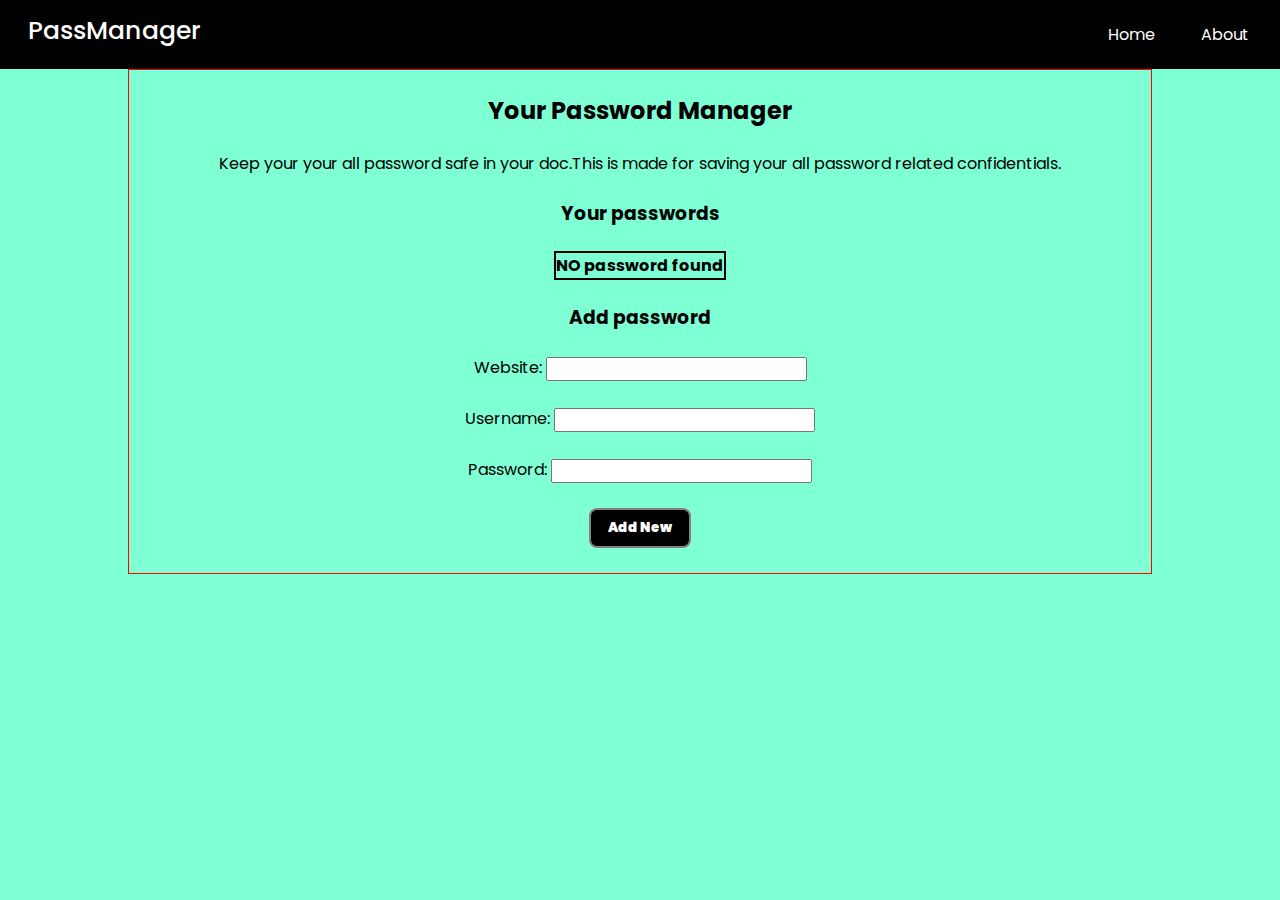
<file: index.html>
<!DOCTYPE html>
<html lang="en">
<head>
    <meta charset="UTF-8">
    <meta name="viewport" content="width=device-width, initial-scale=1.0">
    <title>NotePassword</title>
    <link rel="stylesheet" href="style.css">
    <link rel="stylesheet" href="https://cdnjs.cloudflare.com/ajax/libs/font-awesome/6.4.2/css/all.min.css" integrity="sha512-z3gLpd7yknf1YoNbCzqRKc4qyor8gaKU1qmn+CShxbuBusANI9QpRohGBreCFkKxLhei6S9CQXFEbbKuqLg0DA==" crossorigin="anonymous" referrerpolicy="no-referrer" />
</head>
<body>
    <nav>
        <div class="logo">PassManager</div>
        <ul>
            <li><a href="/index.html">Home</a></li>
            <li><a href="/about.html">About</a></li>
          
        </ul>

    </nav>
    <div class="container">
        <h2> Your Password Manager</h2>
        <p>Keep your your all password safe in your doc.This is made for saving your all password related confidentials. </p>
        <h3>Your passwords</h3>
        <span id="cpy_icon">Coppied successfully!!!</span>
        <table>
            <tr>
                <th>Website</th>
                <th>Username</th>
                <th>Password</th>
                <th>Delete</th>
            </tr> 
           
        </table>
        <h3>Add password</h3>
        <form action="/submit" method="post">
            <label for="website">Website:</label>
            <input type="text" id="website" name="website" required>
            <br><br>
            <label for="username">Username:</label>
            <input type="text" id="username" name="username" required>
            <br><br>
            <label for="password">Password:</label>
            <input type="password" id="password" name="password" required>
            <br>
      
            <button class="btn" type="submit">Add New</button>
        </form>
    </div>
    <script src="script.js"></script>
</body>
</html>
</file>
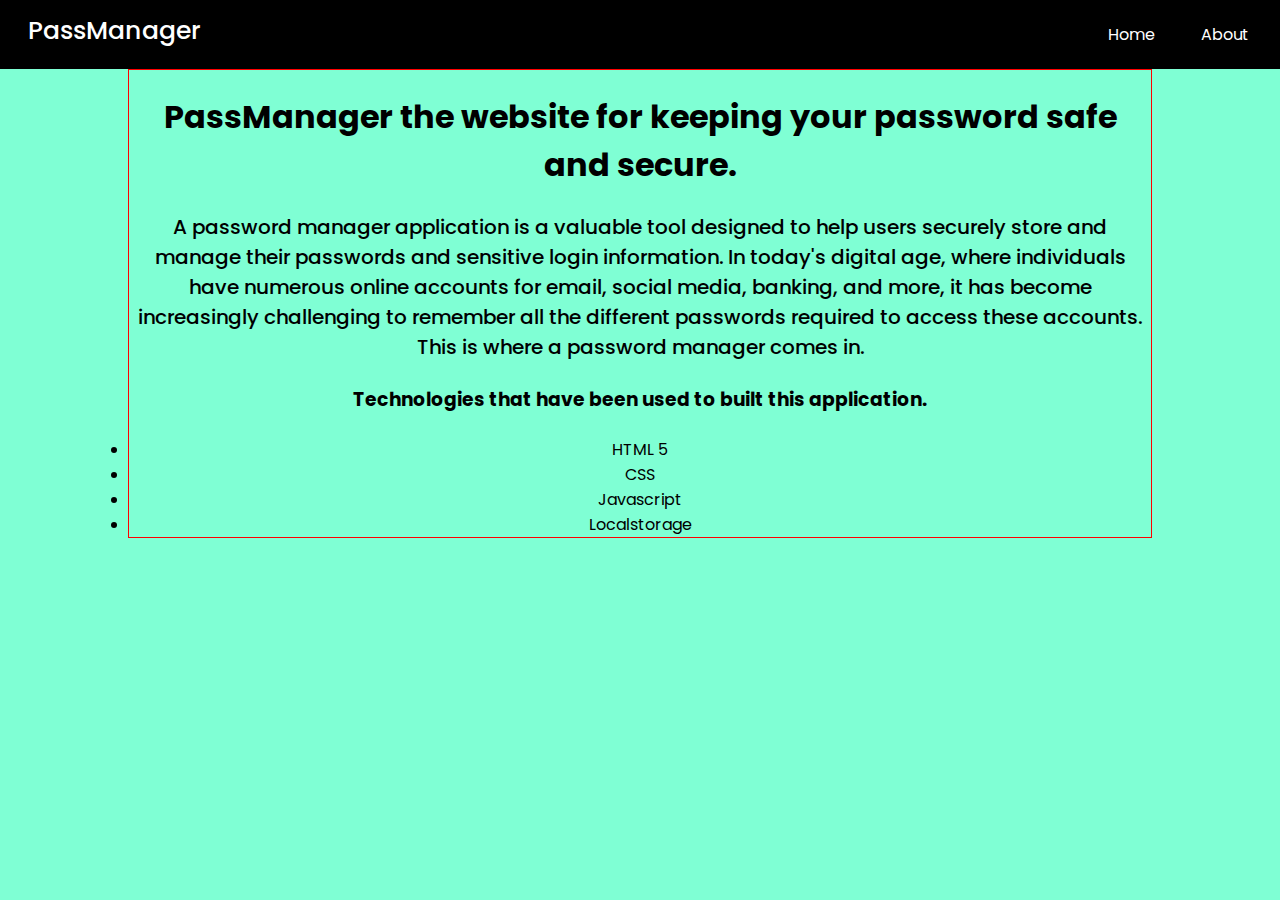
<file: about.html>
<!DOCTYPE html>
<html lang="en">
<head>
    <meta charset="UTF-8">
    <meta name="viewport" content="width=device-width, initial-scale=1.0">
    <title>NotePassword</title>
    <link rel="stylesheet" href="style.css">
    <link rel="stylesheet" href="https://cdnjs.cloudflare.com/ajax/libs/font-awesome/6.4.2/css/all.min.css" integrity="sha512-z3gLpd7yknf1YoNbCzqRKc4qyor8gaKU1qmn+CShxbuBusANI9QpRohGBreCFkKxLhei6S9CQXFEbbKuqLg0DA==" crossorigin="anonymous" referrerpolicy="no-referrer" />
</head>
<body>
    <nav>
        <div class="logo">PassManager</div>
        <ul>
            <li><a href="/index.html">Home</a></li>
            <li><a href="/about.html">About</a></li>
          
        </ul>

    </nav>
    <div class="container">
        <h1>PassManager the website for keeping your password safe and secure.</h1>
        <p class="about_intro">A password manager application is a valuable tool designed to help users securely store and manage their passwords and sensitive login information. 
     In today's digital age, where individuals have numerous online accounts for email, social media, banking, and more, it has become increasingly challenging to remember all the different passwords required to access these accounts. This is where a password manager comes in.</p>
      <h3>Technologies that have been used to built this application.</h3>    
     <ul>
            <li>HTML 5</li>
            <li>CSS </li>
            <li>Javascript</li>
            <li>Localstorage</li>
         </ul>
    </div>
    </body>
    </html>
</file>
<file: style.css>
@import url('https://fonts.googleapis.com/css2?family=Poppins:wght@300&display=swap');

*{
    margin: 0;
    padding: 0;
    font-family: "Poppins",sans-serif;
    box-sizing: border-box;
}
body{
    background-color: aquamarine; 
}
nav{
    background-color: black;
    color:white;
    padding:12px 8px;
    display: flex;
    justify-content: space-between;
}
.logo{
  margin:0 20px;
  font-weight: 500;
  font-size: 25px;

}
nav ul{
    display: flex;
    align-items: center;
    /* margin:0px 13px; */

}
nav ul > li{
    list-style: none;
    margin:0px 15px;
    cursor: pointer;
    padding: 10px 8px;
}
ul > li a{
    text-decoration: none;
    color:white;

}
ul > li a:hover{
    background-color: rgb(244, 159, 48);
    border-radius: 5px;
    transition: 0.5s;
    
}
.container{
    max-width: 80vw;
    margin:0 auto;
    border:1px solid red;
    /* background-color: aqua; */
    text-align: center;
    
}
table ,td,tr{
    border:2px solid black;
    border-collapse: collapse;
    padding: 5px 28px;
    /* text-align: center;
     */
     margin: 0 auto;
    
}
td i{
    margin-left: 15px;
    cursor: pointer;
}
h1,h2,h3{
    margin:23px 0px;
}
.btn{
    padding: 8px 17px;
    background: black;
    color: white;
    font-weight: 900;
    border: 2px solid gray;
    border-radius: 8px;
    margin: 25px 0;
    cursor: pointer;
}
.delbtn{
    padding: 5px 8px;
    background-color: beige;
    color:rgb(227, 43, 43);
    font-weight: 400;
    border: 1px solid black;
    border-radius: 6px;
    cursor: pointer;
}
#cpy_icon{
    color:green;
    display: none;
}
.about_intro{
    font-style: italic,"Poppins";
    font-weight: 500;
    font-size:20px;
}
</file>
